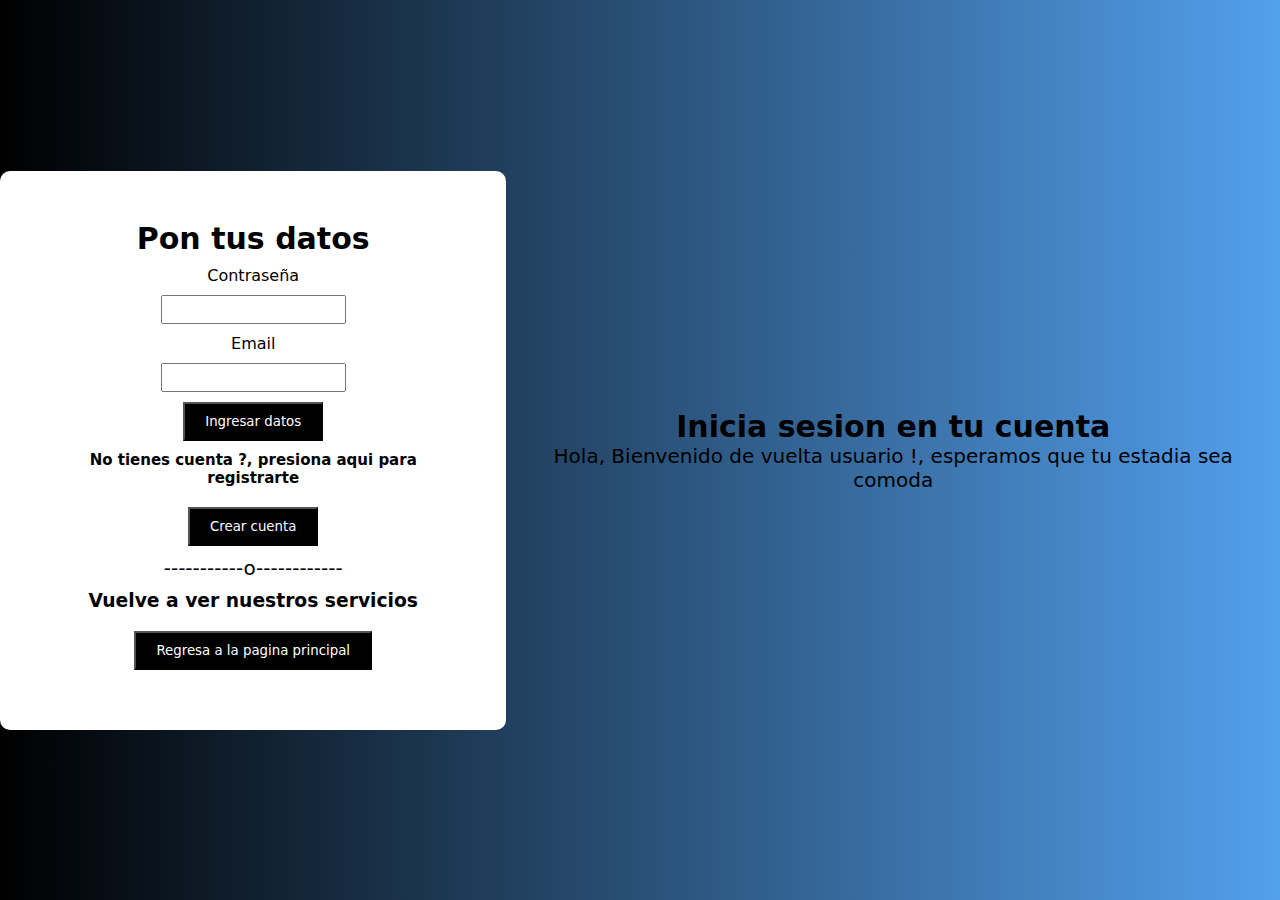
<file: formularios/login.html>
<!DOCTYPE html>
<html lang="es">
<head>
    <meta charset="UTF-8">
    <meta name="viewport" content="width=device-width, initial-scale=1.0">
    <title>Registrate</title>
    <script type="module" defer src="SistemadeLogin.js"></script>
    <link rel="stylesheet" href="styles.css">
</head>
<body>
    <main>
        <section id="formcontainer" class="formcontainer">
            <h2>Pon tus datos</h2>

            <form id="Ingresarcuenta" class="Crearcuenta">
                <label for="password">Contraseña</label>
                <input required minlength="5" id="password" name="password" type="password">
                <label for="email">Email</label>
                <input required name="email" id="email" type="email">
                <button>Ingresar datos</button>
            </form>
            <div class="redirectoformulario">
                <h2>No tienes cuenta ?, presiona aqui para registrarte</h2>
                <button><a href="register.html">Crear cuenta</a></button>
            </div>
            <p class="textoenlinea">-----------o------------</p>
            <div class="redirectoallanding">
                <h3>Vuelve a ver nuestros servicios</h3>
                <button><a href="../index.html">Regresa a la pagina principal</a></button>
            </div>
        </section>
        <section class="detailsofregister">
            <h1>Inicia sesion en tu cuenta</h1>
            <p>Hola, Bienvenido de vuelta usuario !,
                esperamos que tu estadia sea comoda
            </p>
        </section>
    </main>
</body>
</html>
</file>
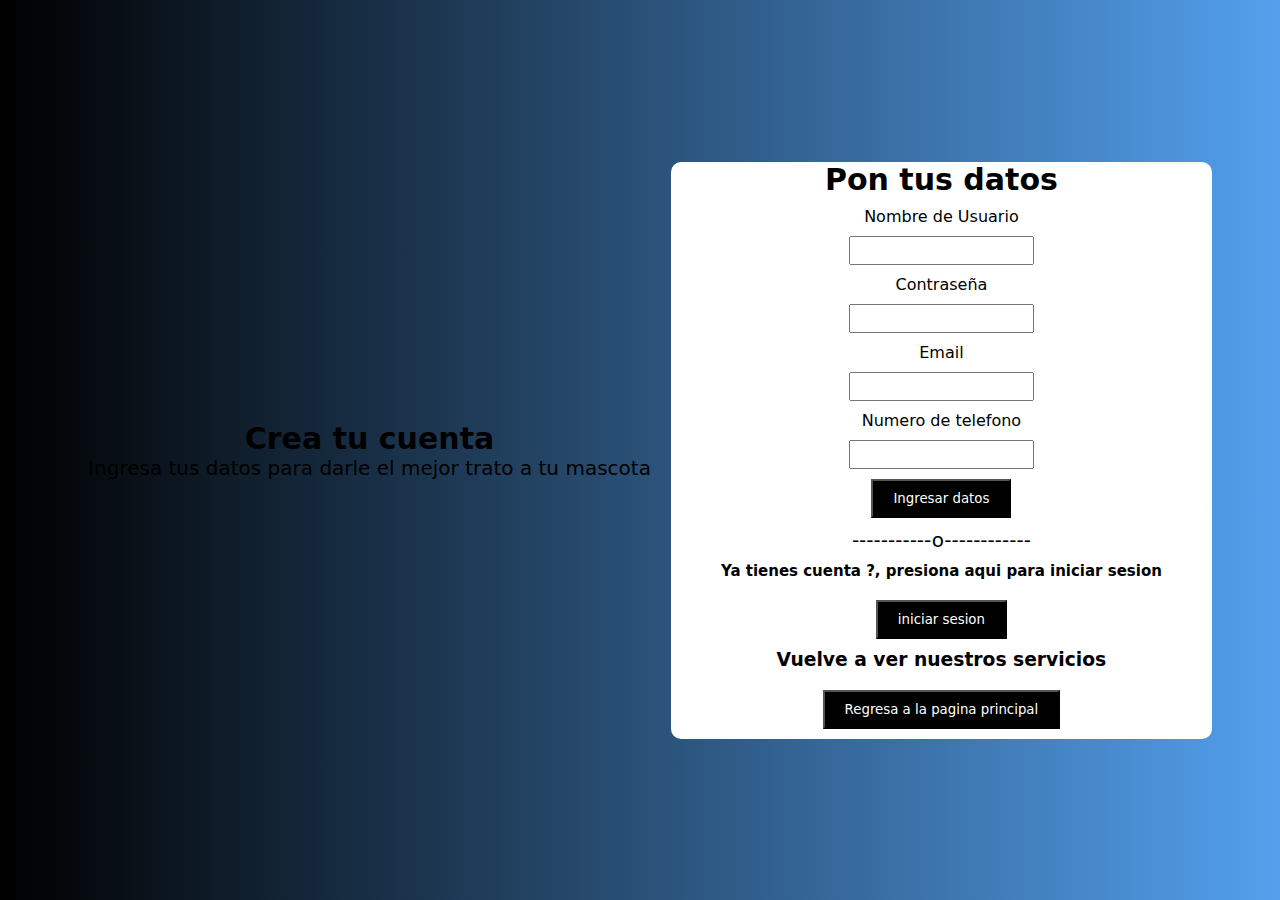
<file: formularios/register.html>
<!DOCTYPE html>
<html lang="es">
<head>
    <meta charset="UTF-8">
    <meta name="viewport" content="width=device-width, initial-scale=1.0">
    <title>Registrate</title>
    <script type="module" defer src="Crearcuenta.js"></script>
    <link rel="stylesheet" href="styles.css">
</head>
<body>
    <main>
        <section class="detailsofregister">
            <h1>Crea tu cuenta</h1>
            <p>Ingresa tus datos para darle el mejor 
                trato a tu mascota
            </p>
        </section>
        <section class="formcontainer">
            <h2>Pon tus datos</h2>

            <form id="Crearcuenta" class="Crearcuenta">
                <label for="Username">Nombre de Usuario</label>
                <input required name="nombre" id="Username" type="text">
                <label for="password">Contraseña</label>
                <input required minlength="5" name="password" type="password">
                <label for="email">Email</label>
                <input required name="correo" id="email" type="email">
                <label for="Numero">Numero de telefono</label>
                <input required name="telefono" id="Numero" type="number">
                <button>Ingresar datos</button>
            </form>
            <p class="textoenlinea">-----------o------------</p>
            <div class="redirectoformulario">
                <h2>Ya tienes cuenta ?, presiona aqui para iniciar sesion</h2>
                <button><a href="login.html">iniciar sesion</a></button>
            </div>
            <div class="redirectoallanding">
                <h3>Vuelve a ver nuestros servicios</h3>
                <button><a href="../index.html">Regresa a la pagina principal</a></button>
            </div>
        </section>
    </main>
</body>
</html>
</file>
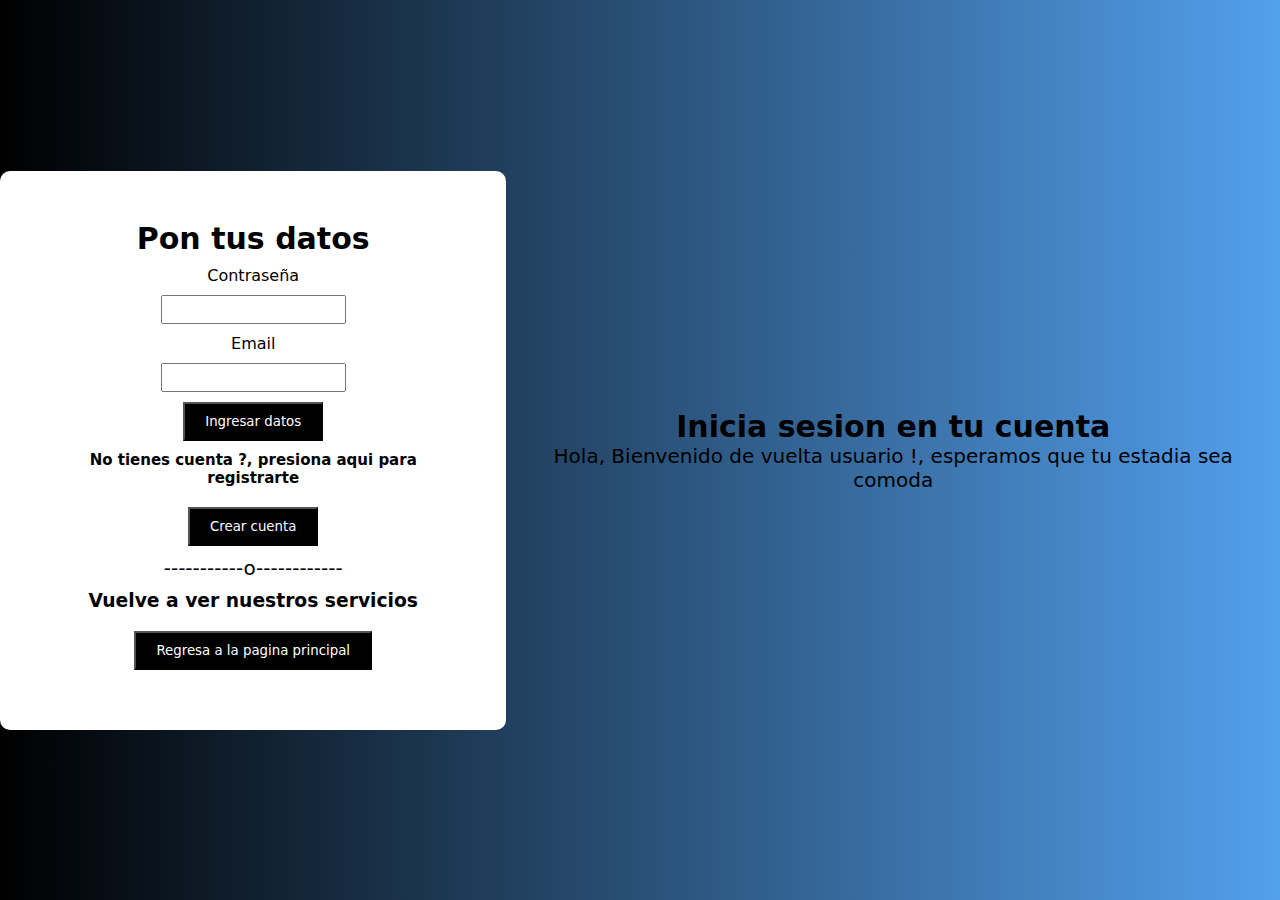
<file: formularios/Agendarcita/Agendarcita.html>
<!DOCTYPE html>
<html lang="es">
<head>
    <meta charset="UTF-8">
    <meta name="viewport" content="width=device-width, initial-scale=1.0">
    <title>Agenda tu cita</title>
    <link rel="stylesheet" href="Agendarcita.css">
    <script defer type="module" src="Agendarcita.js"></script>
</head>
<body><button id="cerrarsesion"> Cerrar sesion</button>
    <main>
        
        <section class="formcontainer">
            <form id="formanimalyconsulta" name="formanimalyconsulta">
                <label for="Fecha">Fecha de la cita</label>
                <input required name="fecha" id="Fecha" placeholder="Fecha de la cita" type="date">
                <label for="Hora">Hora de la cita</label>
                <input required name="hora" id="Hora" placeholder="Hora de la cita" type="time">
                <label for="Motivo">Motivo de la cita</label>
                <input required name="motivo" id="Motivo" type="text">
                <label for="Name">Nombre de la mascota</label>
                <input required name="name" id="Name" type="text">
                <label for="Especie">Especie de la mascota</label>
                <input required name="especie" id="Especie" type="text">
                <label for="Edad">Edad de la mascota</label>
                <input required name="edad" id="Edad" min="0" max="30" type="number">
                <label for="Genero">Genero de la mascota</label>
                <select required name="genero" id="Genero">
                    <option selected disabled  value=""></option>
                    <option value="Masculino">Masculino</option>
                    <option value="Femenino">Femenino</option>
                </select>
                <label for="Imagen">Imagen de la mascota (Opcional)</label>
                <input name="image" id="Imagen" type="text">
                <button type="submit"> Agendar cita</button>
            </form>
        </section>
        <section id="Citas" class="Citas">

        </section>

        <section id="Modal"></section>
    </main>
</body>
</html>
</file>
<file: formularios/styles.css>
*{
    margin: 0;
    padding: 0;
    box-sizing: border-box;
    font-family: system-ui, -apple-system, BlinkMacSystemFont, 'Segoe UI', Roboto, Oxygen, Ubuntu, Cantarell, 'Open Sans', 'Helvetica Neue', sans-serif;
    text-decoration: none;
}

a{
   color: white;
      width: 100%;
    height: 100%;
}

body{
    background: linear-gradient(90deg,rgba(0, 0, 0, 1) 0%, rgba(83, 160, 237, 1) 100%);
    display: flex;
    place-content: center;
    min-height: 100vh;
}

main{
    display: flex;
    place-self: center;
}

.Crearcuenta{
    display: flex;
    flex-direction: column;
    gap: 10px;
}

.detailsofregister{
    background-image: url(https://static.wixstatic.com/media/00ed0e_0c0a03a04be84c8ca0b41c7d6ce3dcaa~mv2.gif);
    background-position: center;
    background-size: cover;
    padding: 0px 20px;
    background-repeat: no-repeat;
    place-content: center;
    display: flex;
    flex-direction: column;
    color: black;
    border-radius: 10px;
}

.detailsofregister h1{
    font-size: 30px;
    text-align: center;
}

.detailsofregister p{
    font-size: 20px;
    text-align: center;
}

.formcontainer{
    background-color: white;
    padding: 0px 50px;
    border-radius: 10px;
    display: flex;
    flex-direction: column;
    gap: 10px;
}

.formcontainer h2{
    text-align: center;
    font-size: 30px;
}

button{
    padding: 10px 20px;
    place-self: center;
    cursor: pointer;
    background-color: black;
    color: white;
}

.formcontainer form input{
    padding: 5px;
    place-self: center;
}

.formcontainer form label{
    place-self: center;
}

.redirectoformulario{
    display: flex;
    flex-direction: column;
    gap: 20px;
}

.redirectoformulario h2{
    font-size: 15px;
}

.redirectoallanding{
    display: flex;
    flex-direction: column;
    gap: 20px;
    text-align: center;
    margin-bottom: 10px;
}

#formcontainer{
    padding: 50px;
}

.textoenlinea{
    text-align: center;
    font-size: 20px;
}
</file>
<file: formularios/Agendarcita/Agendarcita.css>
*{
    margin: 0;
    padding: 0;
    box-sizing: border-box;
    font-family: system-ui, -apple-system, BlinkMacSystemFont, 'Segoe UI', Roboto, Oxygen, Ubuntu, Cantarell, 'Open Sans', 'Helvetica Neue', sans-serif;
}

body{
    background-color: orange;
    min-height: 100vh;
}

main{
    display: grid;
    place-content: center;
    grid-template-columns: 1fr 1fr;
    height: 100vh;
    overflow: hidden;
}

.formcontainer{
    display: flex;
    background-color: #f38200;
    padding: 65px 70px;
    height: 80%;
    place-self: center;
    margin-left: 20px;
    border-radius: 20px;
    text-align: center;
}

.formcontainer form{
    display: flex;
    place-self: center;
    flex-direction: column;
    gap: 10px;
}

.formcontainer form input{
    place-self: center;
    padding: 2px 5px;
}

.formcontainer form select{
    padding: 2px 5px;
}

#cerrarsesion{
    place-self: center;
    padding: 10px 20px;
    position: absolute;
    bottom: 93%;
    left: 2%;
    cursor: pointer;
}

.formcontainer form button{
    place-self: center;
    padding: 5px 10px;
}

.Citas{
    display: grid;
    grid-template-columns: 1fr 1fr 1fr;
    gap: 20px;
    padding: 20px;
    overflow-y: scroll;
}
.Citas article{
    border:  2px solid gray;
    place-self: center;
    padding: 30px;
    cursor: pointer;
}

.Citas article img{
    width: 100px;
    height: 100px;
}

#Modal{
    position: absolute;
    place-self: center;
    background-color: aqua;
    display: flex;
}

::-webkit-scrollbar{
    display: none;
}

#Modal article{
    display: flex;
    place-self: center;
    place-content: center;
    flex-direction: column;
    padding: 5vw 5vh;
}


#Modal article div{
    position: absolute;
    left: 100%;
    bottom: 100%;
}

#Modal article div svg{
    color: red;
    cursor: pointer;
}

@keyframes aparecer {
    0%{
        opacity: 0.0;
    }
    100%{
        opacity: 1.0;
    }
}

@keyframes desaparecer {
    0%{
        opacity: 1.0;
    }
    100%{
        opacity: 0.0;
        display: none;
    }
}
</file>
